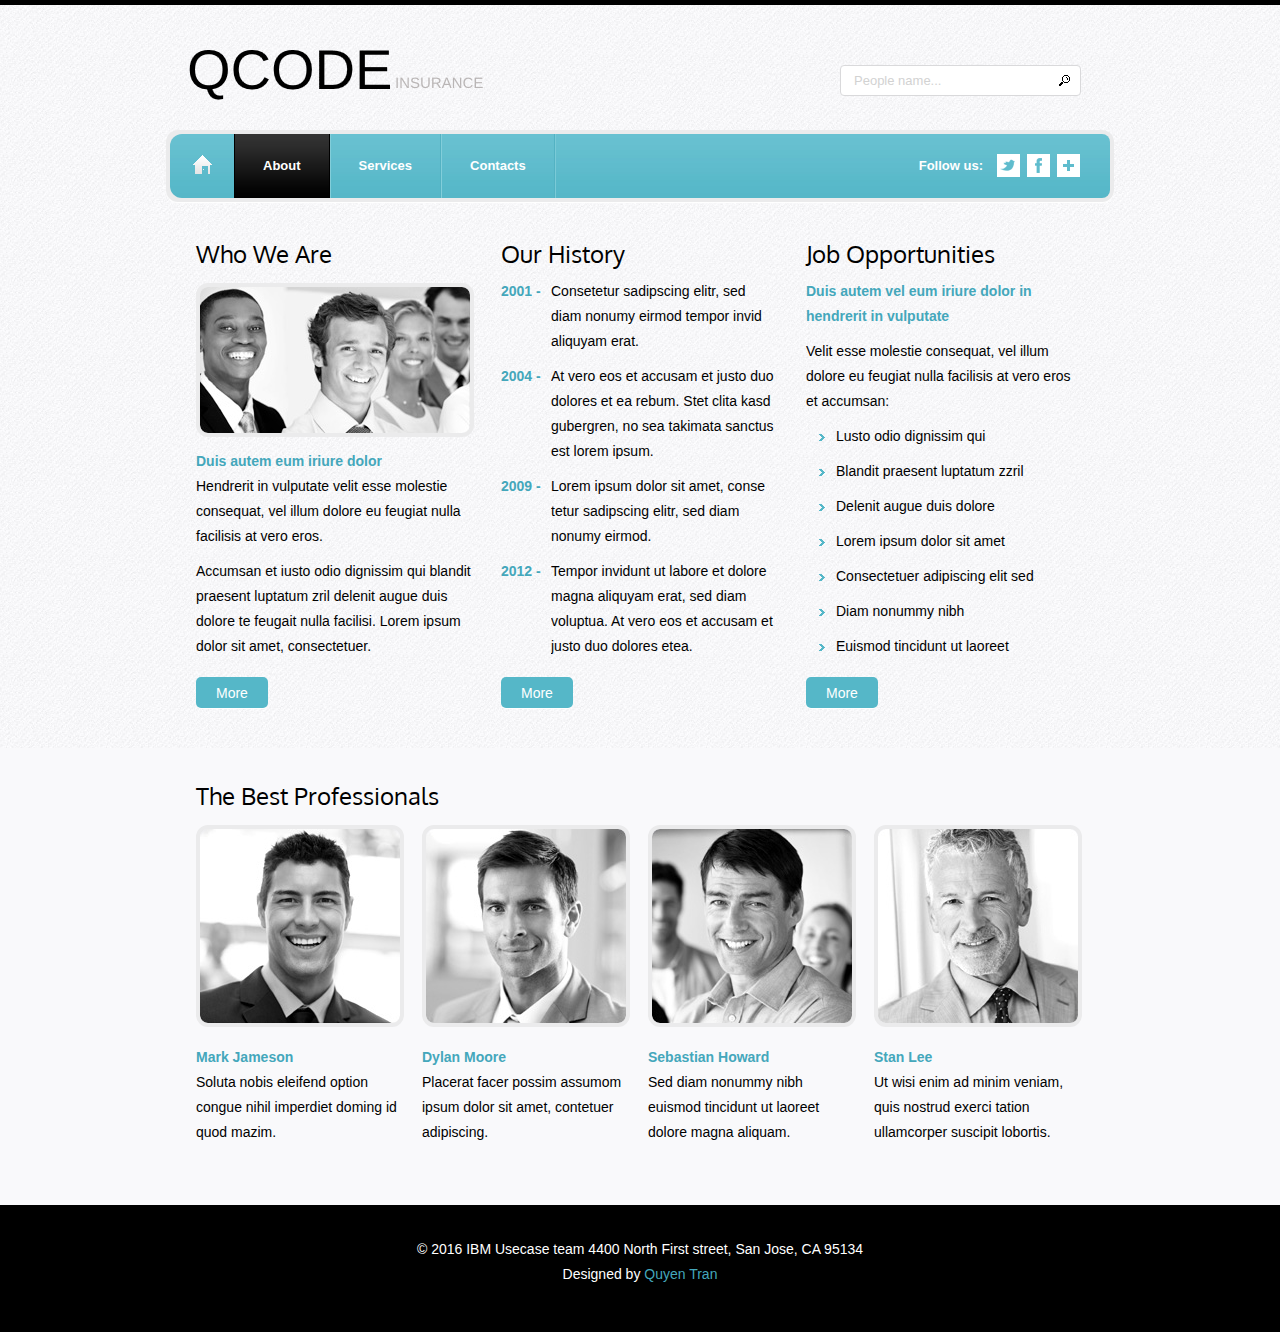
<file: profile/target/profile/about.html>
<!DOCTYPE html>
<html lang="en">
<head>
<title>Global | About</title>
<meta charset="utf-8">
<link rel="stylesheet" type="text/css" media="screen" href="css/reset.css">
<link rel="stylesheet" type="text/css" media="screen" href="css/style.css">
<link rel="stylesheet" type="text/css" media="screen" href="css/grid_12.css">
<link href='http://fonts.googleapis.com/css?family=Condiment' rel='stylesheet' type='text/css'>
<link href='http://fonts.googleapis.com/css?family=Oxygen' rel='stylesheet' type='text/css'>
<script src="js/jquery-1.7.min.js"></script>
<script src="js/jquery.easing.1.3.js"></script>
<script type = "text/javascript"  src = "js/util.js"></script>
<script type = "text/javascript"  src = "js/index.js"></script>
<!--[if lt IE 9]>
<script src="js/html5.js"></script>
<link rel="stylesheet" type="text/css" media="screen" href="css/ie.css">
<![endif]-->
</head>
<body>
<div class="main">
  <!--==============================header=================================-->
  <header>
    <h1><a href="index.html"><img src="images/logo.png" alt=""></a></h1>
    <div class="form-search">
      <form id="form-search" method="post" action="#">
        <input id="searchkey" name="searchkey" type="text" value="People name..." onBlur="if(this.value=='') this.value='People name...'" onFocus="if(this.value =='People name...' ) this.value=''"  />
        <a href="javascript:search()" class="search_button" id="search_submit"></a>
      </form>
    </div>
    <div class="clear"></div>
    <nav class="box-shadow">
      <div>
        <ul class="menu">
          <li class="home-page"><a href="index.html"><span></span></a></li>
          <li class="current"><a href="about.html">About</a></li>
          <li><a href="services.html">Services</a></li>
          <li><a href="contacts.html">Contacts</a></li>
        </ul>
        <div class="social-icons"> <span>Follow us:</span> <a href="#" class="icon-3"></a> <a href="#" class="icon-2"></a> <a href="#" class="icon-1"></a> </div>
        <div class="clear"></div>
      </div>
    </nav>
  </header>
  <!--==============================content================================-->
  <section id="content">
    <div class="container_12">
      <div class="grid_12">
        <div class="wrap block-3 pad-2">
          <div>
            <h3 class="p5">Who We Are</h3>
            <img src="images/page2-img1.jpg" alt="" class="img-border">
            <p class="top-1"><a href="#" class="link"><strong>Duis autem eum iriure dolor</strong></a></p>
            <p class="p6">Hendrerit in vulputate velit esse molestie consequat, vel illum dolore eu feugiat nulla facilisis at vero eros.</p>
            <p class="p4">Accumsan et iusto odio dignissim qui blandit praesent luptatum zril delenit augue duis dolore te feugait nulla facilisi. Lorem ipsum dolor sit amet, consectetuer.</p>
            <a href="#" class="button">More</a> </div>
          <div>
            <h3 class="p6">Our History</h3>
            <div class="box-1"> <span>2001 -</span>
              <p class="extra-wrap">Consetetur sadipscing elitr, sed diam nonumy eirmod tempor invid aliquyam erat.</p>
            </div>
            <div class="box-1"> <span>2004 -</span>
              <p class="extra-wrap">At vero eos et accusam et justo duo dolores et ea rebum. Stet clita kasd gubergren, no sea takimata sanctus est lorem ipsum.</p>
            </div>
            <div class="box-1"> <span>2009 -</span>
              <p class="extra-wrap">Lorem ipsum dolor sit amet, conse tetur sadipscing elitr, sed diam nonumy eirmod.</p>
            </div>
            <div class="box-1 p4"> <span>2012 -</span>
              <p class="extra-wrap">Tempor invidunt ut labore et dolore magna aliquyam erat, sed diam voluptua. At vero eos et accusam et justo duo dolores etea.</p>
            </div>
            <a href="#" class="button">More</a> </div>
          <div class="last">
            <h3 class="p6">Job Opportunities</h3>
            <p class="p6"><a href="#" class="link"><strong>Duis autem vel eum iriure dolor in hendrerit in vulputate</strong></a></p>
            <p>Velit esse molestie consequat, vel illum dolore eu feugiat nulla facilisis at vero eros et accumsan:</p>
            <ul class="list-1 p4 left-1">
              <li><a href="#">Lusto odio dignissim qui</a></li>
              <li><a href="#">Blandit praesent luptatum zzril</a></li>
              <li><a href="#">Delenit augue duis dolore</a></li>
              <li><a href="#">Lorem ipsum dolor sit amet</a></li>
              <li><a href="#">Consectetuer adipiscing elit sed</a></li>
              <li><a href="#">Diam nonummy nibh</a></li>
              <li><a href="#">Euismod tincidunt ut laoreet</a></li>
            </ul>
            <a href="#" class="button">More</a> </div>
        </div>
      </div>
      <div class="clear"></div>
    </div>
    <div class="aside">
      <div class="container_12">
        <div class="grid_12">
          <div class="pad-2 wrap">
            <h3 class="p5">The Best Professionals</h3>
            <div class="wrap block-4">
              <div> <img src="images/page2-img2.jpg" alt="" class="img-border">
                <p><a href="#" class="link"><strong>Mark Jameson</strong></a></p>
                <p>Soluta nobis eleifend option congue nihil imperdiet doming id quod mazim.</p>
              </div>
              <div> <img src="images/page2-img3.jpg" alt="" class="img-border">
                <p><a href="#" class="link"><strong>Dylan Moore</strong></a></p>
                <p>Placerat facer possim assumom ipsum dolor sit amet, contetuer adipiscing.</p>
              </div>
              <div> <img src="images/page2-img4.jpg" alt="" class="img-border">
                <p><a href="#" class="link"><strong>Sebastian Howard</strong></a></p>
                <p>Sed diam nonummy nibh euismod tincidunt ut laoreet dolore magna aliquam.</p>
              </div>
              <div class="last"> <img src="images/page2-img5.jpg" alt="" class="img-border">
                <p><a href="#" class="link"><strong>Stan Lee</strong></a></p>
                <p>Ut wisi enim ad minim veniam, quis nostrud exerci tation ullamcorper suscipit lobortis.</p>
              </div>
            </div>
          </div>
        </div>
        <div class="clear"></div>
      </div>
    </div>
  </section>
</div>
<!--==============================footer=================================-->
<footer>
  <p>© 2016 IBM Usecase team 4400 North First street, San Jose, CA 95134 </p>
  <p>Designed by <a target="_blank" href="http://www.google.com/" class="link">Quyen Tran</a></p>
</footer>
</body>
</html>
</file>
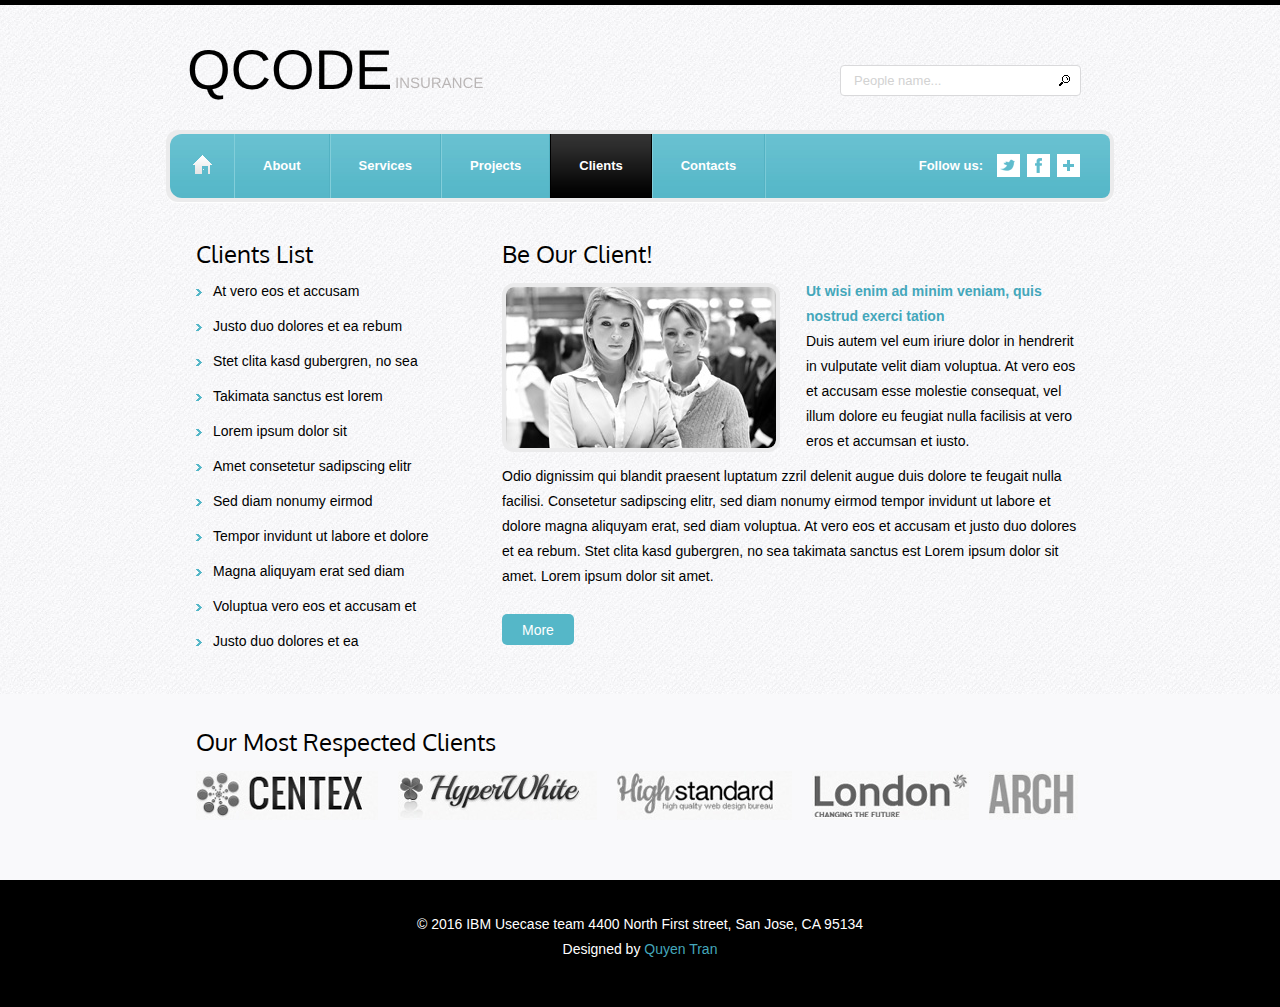
<file: profile/target/profile/clients.html>
<!DOCTYPE html>
<html lang="en">
<head>
<title>Global | Clients</title>
<meta charset="utf-8">
<link rel="stylesheet" type="text/css" media="screen" href="css/reset.css">
<link rel="stylesheet" type="text/css" media="screen" href="css/style.css">
<link rel="stylesheet" type="text/css" media="screen" href="css/grid_12.css">
<link href='http://fonts.googleapis.com/css?family=Condiment' rel='stylesheet' type='text/css'>
<link href='http://fonts.googleapis.com/css?family=Oxygen' rel='stylesheet' type='text/css'>
<script src="js/jquery-1.7.min.js"></script>
<script src="js/jquery.easing.1.3.js"></script>
<script type = "text/javascript"  src = "js/util.js"></script>
<script type = "text/javascript"  src = "js/index.js"></script>
<!--[if lt IE 9]>
<script src="js/html5.js"></script>
<link rel="stylesheet" type="text/css" media="screen" href="css/ie.css">
<![endif]-->
</head>
<body>
<div class="main">
  <!--==============================header=================================-->
  <header>
    <h1><a href="index.html"><img src="images/logo.png" alt=""></a></h1>
    <div class="form-search">
      <form id="form-search" method="post" action="#">
        <input id="searchkey" name="searchkey" type="text" value="People name..." onBlur="if(this.value=='') this.value='People name...'" onFocus="if(this.value =='People name...' ) this.value=''"  />
        <a href="javascript:search()" class="search_button" id="search_submit"></a>
      </form>
    </div>
    <div class="clear"></div>
    <nav class="box-shadow">
      <div>
        <ul class="menu">
          <li class="home-page"><a href="index.html"><span></span></a></li>
          <li><a href="about.html">About</a></li>
          <li><a href="services.html">Services</a></li>
          <li><a href="projects.html">Projects</a></li>
          <li class="current"><a href="clients.html">Clients</a></li>
          <li><a href="contacts.html">Contacts</a></li>
        </ul>
        <div class="social-icons"> <span>Follow us:</span> <a href="#" class="icon-3"></a> <a href="#" class="icon-2"></a> <a href="#" class="icon-1"></a> </div>
        <div class="clear"></div>
      </div>
    </nav>
  </header>
  <!--==============================content================================-->
  <section id="content">
    <div class="container_12">
      <div class="grid_12">
        <div class="wrap pad-3">
          <div class="block-5">
            <h3>Clients List</h3>
            <ul class="list-1">
              <li><a href="#">At vero eos et accusam</a></li>
              <li><a href="#">Justo duo dolores et ea rebum</a></li>
              <li><a href="#">Stet clita kasd gubergren, no sea</a></li>
              <li><a href="#">Takimata sanctus est lorem</a></li>
              <li><a href="#">Lorem ipsum dolor sit</a></li>
              <li><a href="#">Amet consetetur sadipscing elitr</a></li>
              <li><a href="#">Sed diam nonumy eirmod</a></li>
              <li><a href="#">Tempor invidunt ut labore et dolore</a></li>
              <li><a href="#">Magna aliquyam erat sed diam</a></li>
              <li><a href="#">Voluptua vero eos et accusam et</a></li>
              <li><a href="#">Justo duo dolores et ea</a></li>
            </ul>
          </div>
          <div class="block-6">
            <h3 class="p6">Be Our Client!</h3>
            <div class="wrap"> <img src="images/page5-img1.jpg" alt="" class="img-border img-indent-2">
              <div class="extra-wrap">
                <p><a href="#" class="link"><strong>Ut wisi enim ad minim veniam, quis nostrud exerci tation</strong></a></p>
                <p class="p6">Duis autem vel eum iriure dolor in hendrerit in vulputate velit diam voluptua. At vero eos et accusam esse molestie consequat, vel illum dolore eu feugiat nulla facilisis at vero eros et accumsan et iusto.</p>
              </div>
              <p class="p1">Odio dignissim qui blandit praesent luptatum zzril delenit augue duis dolore te feugait nulla facilisi. Consetetur sadipscing elitr, sed diam nonumy eirmod tempor invidunt ut labore et dolore magna aliquyam erat, sed diam voluptua. At vero eos et accusam et justo duo dolores et ea rebum. Stet clita kasd gubergren, no sea takimata sanctus est Lorem ipsum dolor sit amet. Lorem ipsum dolor sit amet.</p>
              <a href="#" class="button">More</a> </div>
          </div>
        </div>
      </div>
      <div class="clear"></div>
    </div>
    <div class="aside">
      <div class="container_12">
        <div class="grid_12">
          <div class="pad-2 wrap">
            <h3 class="p5">Our Most Respected Clients</h3>
            <div class="wrap box-2"> <a href="#"><img src="images/banner-1.jpg" alt=""></a><a href="#"><img src="images/banner-2.jpg" alt=""></a><a href="#"><img src="images/banner-3.jpg" alt=""></a><a href="#"><img src="images/banner-4.jpg" alt=""></a><a href="#" class="last"><img src="images/banner-5.jpg" alt=""></a> </div>
          </div>
        </div>
        <div class="clear"></div>
      </div>
    </div>
  </section>
</div>
<!--==============================footer=================================-->
<footer>
  <p>© 2016 IBM Usecase team 4400 North First street, San Jose, CA 95134 </p>
  <p>Designed by <a target="_blank" href="http://www.google.com/" class="link">Quyen Tran</a></p>
</footer>
</body>
</html>
</file>
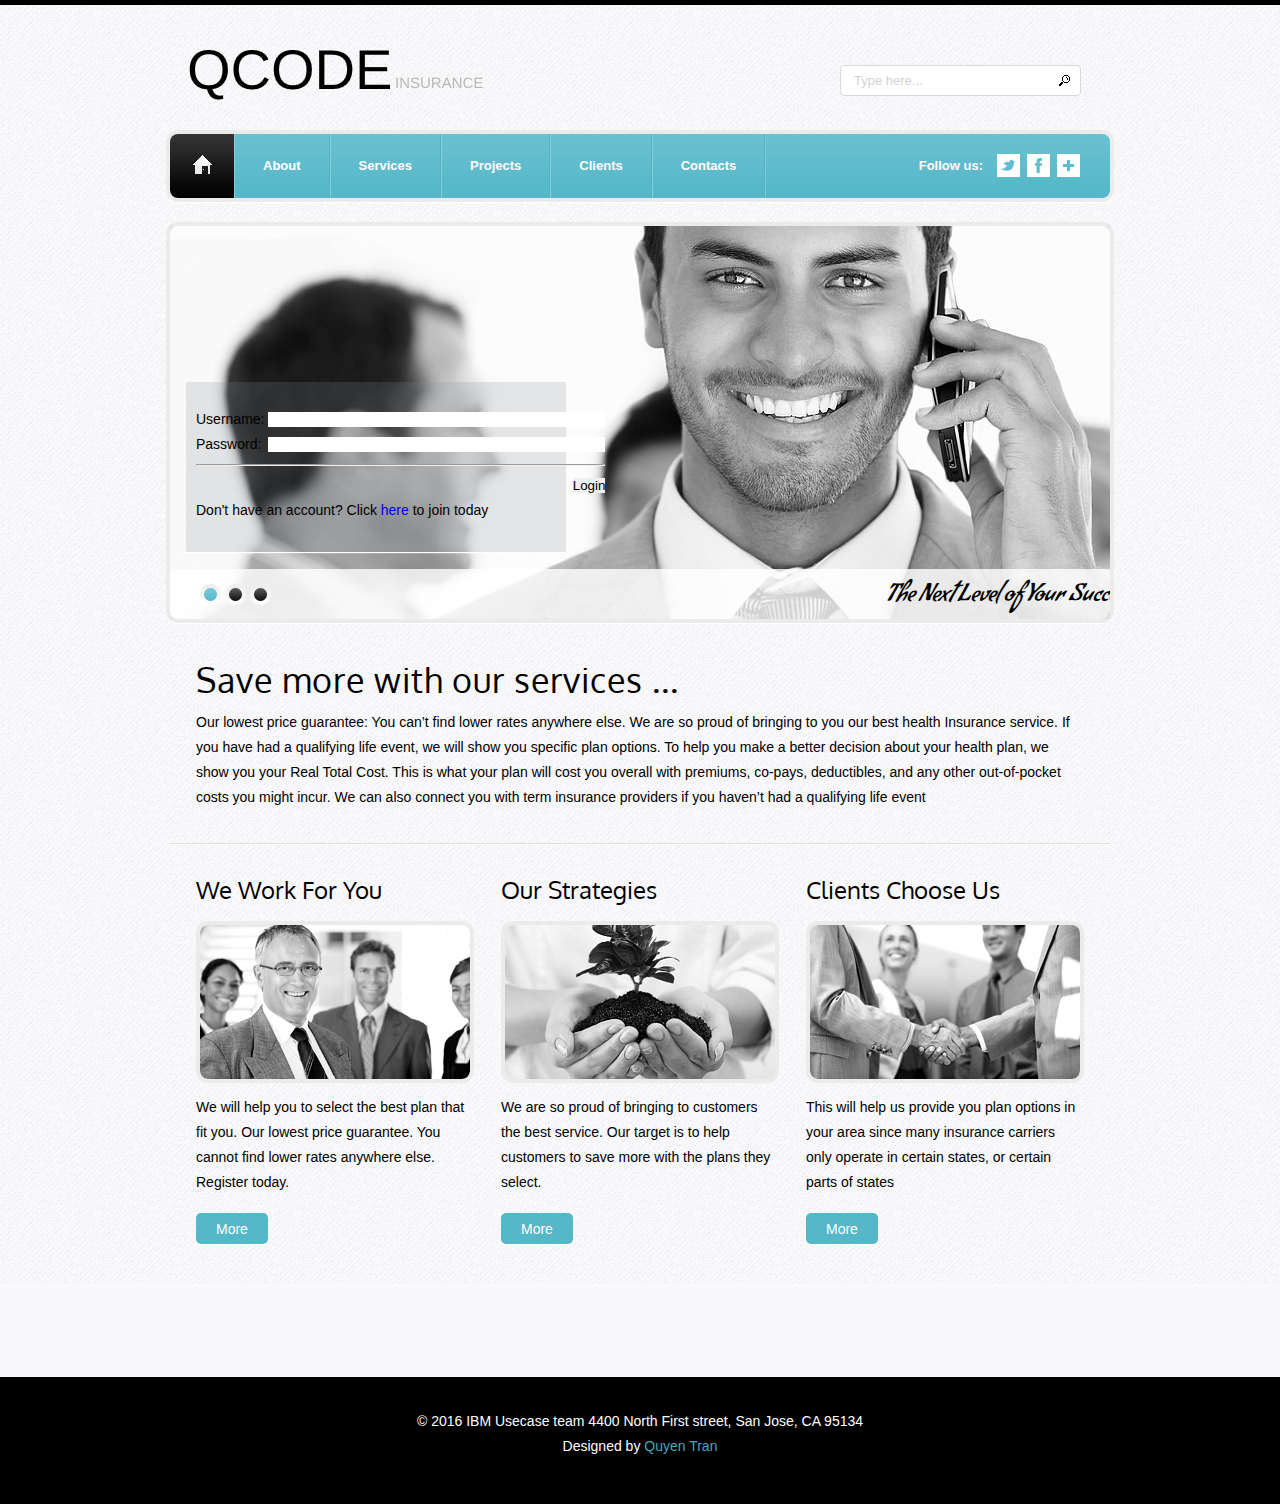
<file: profile/target/profile/cloudantindex.html>
<!DOCTYPE html>
<html lang="en">
<head>
<title>Global</title>
<meta charset="utf-8">
<link rel="stylesheet" type="text/css" media="screen" href="css/reset.css">
<link rel="stylesheet" type="text/css" media="screen" href="css/style.css">
<link rel="stylesheet" type="text/css" media="screen" href="css/grid_12.css">
<link rel="stylesheet" type="text/css" media="screen" href="css/slider.css">
<link href='http://fonts.googleapis.com/css?family=Condiment' rel='stylesheet' type='text/css'>
<link href='http://fonts.googleapis.com/css?family=Oxygen' rel='stylesheet' type='text/css'>
<script src="js/jquery-1.7.min.js"></script>
<script src="js/jquery.easing.1.3.js"></script>
<script src="js/tms-0.4.x.js"></script>
<!--[if lt IE 9]>
<script src="js/html5.js"></script>
<link rel="stylesheet" type="text/css" media="screen" href="css/ie.css">
<![endif]-->
<script>
	  function showErrorMsg(str)
	  {
	  	str = "<font color=#FF0000>"+str+"</font>";
	  	$("#login_error_div").html(str);
	  }
	
	  function validateForm() {
	      var username = document.forms["login_form"]["username"].value;
	      var password = document.forms["login_form"]["password"].value;
	      if (username == null || username == "") {
	          showErrorMsg("Username cannot be empty");
	          return false;
	      }
		  
	      showErrorMsg("");
	      return true;
	  }
	  
	  function make_base_auth(user, password) 
	  {

	      var tok = user + ':' + password;
	      var hash = Base64.encode(tok);
	      return "Basic " + hash;
	  }
	  
	  function showProfile(username, token)
	  {
	 	  //urlValue = 'https://da66ccb3-5119-4432-824f-31baa6c0eb51-bluemix.cloudant.com/quyen_db/'+username1;
	 	  //username:"da66ccb3-5119-4432-824f-31baa6c0eb51-bluemix",
	 	  //password:"c232ebbbc5174d721e155728ec9dc03331f7393b2185c746211559924c6a6842",
	 	  //data: { content: '' },
	 	  jQuery.ajax( {
	 		url: 'webapi/profile?username='+username,
	 		type: 'GET',
	 	    contentType: "application/json; charset=utf-8",
	 	    accepts: "application/json",
	 	    cache: false,
	 	    dataType: 'json',
	 	    
	 	   beforeSend: function (xhr) {
	 		    xhr.setRequestHeader ("Authorization", "Bearer " + token);
	 		},
	 	    success: function( response ) {
	 		    //alert ("success");
	 		    var returnResult = JSON.stringify(response);
	 		    //alert ("" +returnResult);
	 	        // response
	 	        var result = JSON.parse(returnResult);
	 	
	 	        //alert (result);
	 	        
	 	        //document.getElementById("divMainContent").innerHTML = "<h1>username: " + result.username +" , password: "+result.password +"<h1>";
	 	        //$( "#divMainContent" ).innerHTML = "username: " + result.username +" , password: "+result.password;
	 	   					        
	 	   		    }
	 	   		} );
	 }
	  
	  
	  
	  
	  
	  
	  function login(usern, pwd)
	  {
	 	  //urlValue = 'https://da66ccb3-5119-4432-824f-31baa6c0eb51-bluemix.cloudant.com/quyen_db/'+username1;
	 	  //username:"da66ccb3-5119-4432-824f-31baa6c0eb51-bluemix",
	 	  //password:"c232ebbbc5174d721e155728ec9dc03331f7393b2185c746211559924c6a6842",
	 	  //data: { content: '' },
	 	  jQuery.ajax( {
	 		url: 'https://da66ccb3-5119-4432-824f-31baa6c0eb51-bluemix.cloudant.com/quyen_db/qvtran@us.ibm.com',
	 		type: 'GET',
	 	    contentType: "application/json; charset=utf-8",
	 	    accepts: "application/json",
	 	    cache: false,
	 	    dataType: 'json',
	 	    
	 	   beforeSend: function (xhr) {
	 		    xhr.setRequestHeader ("Authorization", "Basic " + btoa("da66ccb3-5119-4432-824f-31baa6c0eb51-bluemix:c232ebbbc5174d721e155728ec9dc03331f7393b2185c746211559924c6a6842"));
	 		},
	 	    success: function( response ) {
	 		    //alert ("success");
	 		    var returnResult = JSON.stringify(response);
	 		    //alert ("" +returnResult);
	 	        // response
	 	        var result = JSON.parse(returnResult);
	 	
	 	        //alert (result.username);
	 	        
	 	        //document.getElementById("divMainContent").innerHTML = "<h1>username: " + result.username +" , password: "+result.password +"<h1>";
	 	        //$( "#divMainContent" ).innerHTML = "username: " + result.username +" , password: "+result.password;
	 	   					        
	 	   		    }
	 	   		} );
	 }
	  
	  $(document).ready(function() {
		  
	      $('.slider')._TMS({
		show:0,
		pauseOnHover:true,
		prevBu:false,
		nextBu:false,
		playBu:false,
		duration:1000,
		preset:'fade',
		pagination:true,
		pagNums:false,
		slideshow:7000,
		numStatus:true,
		banners:'fromRight',
		waitBannerAnimation:false,
		progressBar:false
	});
		  $("#login_submit").click(function() {
		  
		   
			//alert("Quyen oi hoi");
			
			var username1 =  $("#username").val();
			//var project_name1 = document.forms["create_project"]["project_name"].value;
			var password1 = $("#password").val();
			   	
		   	if (validateForm())
		       {
		   		$.post("webapi/login_process", {
           			username: username1,
           			password: password1 
           			}, function(data) {
           				    var returnResult = JSON.stringify(data);
           				    var result = JSON.parse(returnResult);
              				//alert(result.password);
           				    //alert(result[0].username);
           				    //alert(returnResult[0].username);
           				    console.log($("#password").val())
              				if (result.status=="OK" && result.token==$("#username").val()+"Qllygd_1")
              				{
              					$("#login_error_div").html("Login successfully");
	              				//$('#login_form')[0].reset(); // To reset form fields
	              				window.location.href = "profile.jsp?username="+$("#username").val()+'&token='+result.token;
	              				//showProfile(username, result.token);
	              				
              				}
              				else
              				{
              					showErrorMsg("Failed to login");
	              				$('#login_form')[0].reset(); // To reset form fields	
              				}
              				
              			
            	  });
		   		
		       }
				       
			});
	  });
  </script>



</head>
<body>
<div class="main">
  <!--==============================header=================================-->
  <header>
    <h1><a href="index.html"><img src="images/logo.png" alt=""></a></h1>
    <div class="form-search">
      <form id="form-search" method="post" action="#">
        <input type="text" value="Type here..." onBlur="if(this.value=='') this.value='Type here...'" onFocus="if(this.value =='Type here...' ) this.value=''"  />
        <a href="#" class="search_button"></a>
      </form>
    </div>
    <div class="clear"></div>
    <nav class="box-shadow">
      <div>
        <ul class="menu">
          <li class="home-page current"><a href="index.html"><span></span></a></li>
          <li><a href="about.html">About</a></li>
          <li><a href="services.html">Services</a></li>
          <li><a href="projects.html">Projects</a></li>
          <li><a href="clients.html">Clients</a></li>
          <li><a href="contacts.html">Contacts</a></li>
        </ul>
        <div class="social-icons"> <span>Follow us:</span> <a href="#" class="icon-3"></a> <a href="#" class="icon-2"></a> <a href="#" class="icon-1"></a> </div>
        <div class="clear"></div>
      </div>
    </nav>
  </header>
  <!--==============================content================================-->
  <section id="content">
  
  <div id="mainContainer"> <!-- mainContainer -->
    
    <div id="slide" class="box-shadow">
      
      <div id="loginContainer" class="box-shadow">
	      <div id="login_error_div"></div><br>
		  <form id="login_form" method="POST" action="" >
		    <table>
		      <tr>
		      <td>Username:&nbsp;</td><td> <input name="username" id="username" type="text" size="40"/></td>
		      </tr>
		      <tr>
		      <td>Password:&nbsp;</td><td> <input name="password" id="password" type="password" size="40"/></td>
		      </tr>
		      <tr>
		      <td colspan="2"><hr></td><td></td>
		      </tr>
		      <tr>
		      <td colspan="2" align="right"><p><input id="login_submit" type="button" value="Login"/></p></td><td></td>
		      </tr>
		      <tr>
		      <td colspan="2" align="left"><p>Don't have an account? Click <a href="http://customeraccountservice.dys0.mybluemix.net/register.html">here</a> to join today</p></td><td></td>
		      </tr>  
		    </table>
		  </form>
		  
      </div>
      <div id="slider" class="slider">
        
        <ul class="items">
          <li><img src="images/slider-1.jpg" alt="" />
            <div class="banner">The Next Level of Your Success&nbsp;</div>
          </li>
          <li><img src="images/slider-2.jpg" alt="" />
            <div class="banner">We Offer Different Ways of Problem Solving&nbsp;</div>
          </li>
          <li><img src="images/slider-3.jpg" alt="" />
            <div class="banner">We Provide Practical Solutions </div>
          </li>
        </ul>
       
      </div>
      
    </div>
    <div class="container_12">
      <div class="grid_12">
        <div class="pad-0 border-1">
          <h2 class="top-1 p0">Save more with our services ...</h2>
          <p class="p2">Our lowest price guarantee: You can’t find lower rates anywhere else. We are so proud of bringing to you our best health Insurance service. If you have had a qualifying life event, we will show you specific plan options. To help you make a better decision about your health plan, we show you your Real Total Cost. This is what your plan will cost you overall with premiums, co-pays, deductibles, and any other out-of-pocket costs you might incur. We can also connect you with term insurance providers if you haven’t had a qualifying life event</p>
        </div>
        <div class="wrap block-1 pad-1">
          <div>
            <h3>We Work For You</h3>
            <img src="images/page1-img1.jpg" alt="" class="img-border">
            <p>We will help you to select the best plan that fit you. Our lowest price guarantee. You cannot find lower rates anywhere else. Register today. </p>
            <a href="#" class="button">More</a> </div>
          <div>
            <h3>Our Strategies</h3>
            <img src="images/page1-img2.jpg" alt="" class="img-border">
            <p>We are so proud of bringing to customers the best service. Our target is to help customers to save more with the plans they select.</p>
            <a href="#" class="button">More</a> </div>
          <div class="last">
            <h3>Clients Choose Us</h3>
            <img src="images/page1-img3.jpg" alt="" class="img-border">
            <p>This will help us provide you plan options in your area since many insurance carriers only operate in certain states, or certain parts of states</p>
            <a href="#" class="button">More</a> </div>
        </div>
      </div>
      <div class="clear"></div>
    </div>
    <div class="aside">
      <div class="container_12">
        <div class="grid_12">
        </div>
        <div class="clear"></div>
      </div>
    </div>
    
    </div>  <!--mainContainer div -->
    
  </section>
</div>
<!--==============================footer=================================-->
<footer>
  <p>© 2016 IBM Usecase team 4400 North First street, San Jose, CA 95134 </p>
  <p>Designed by <a target="_blank" href="http://www.google.com/" class="link">Quyen Tran</a></p>
</footer>
</body>
</html>
</file>
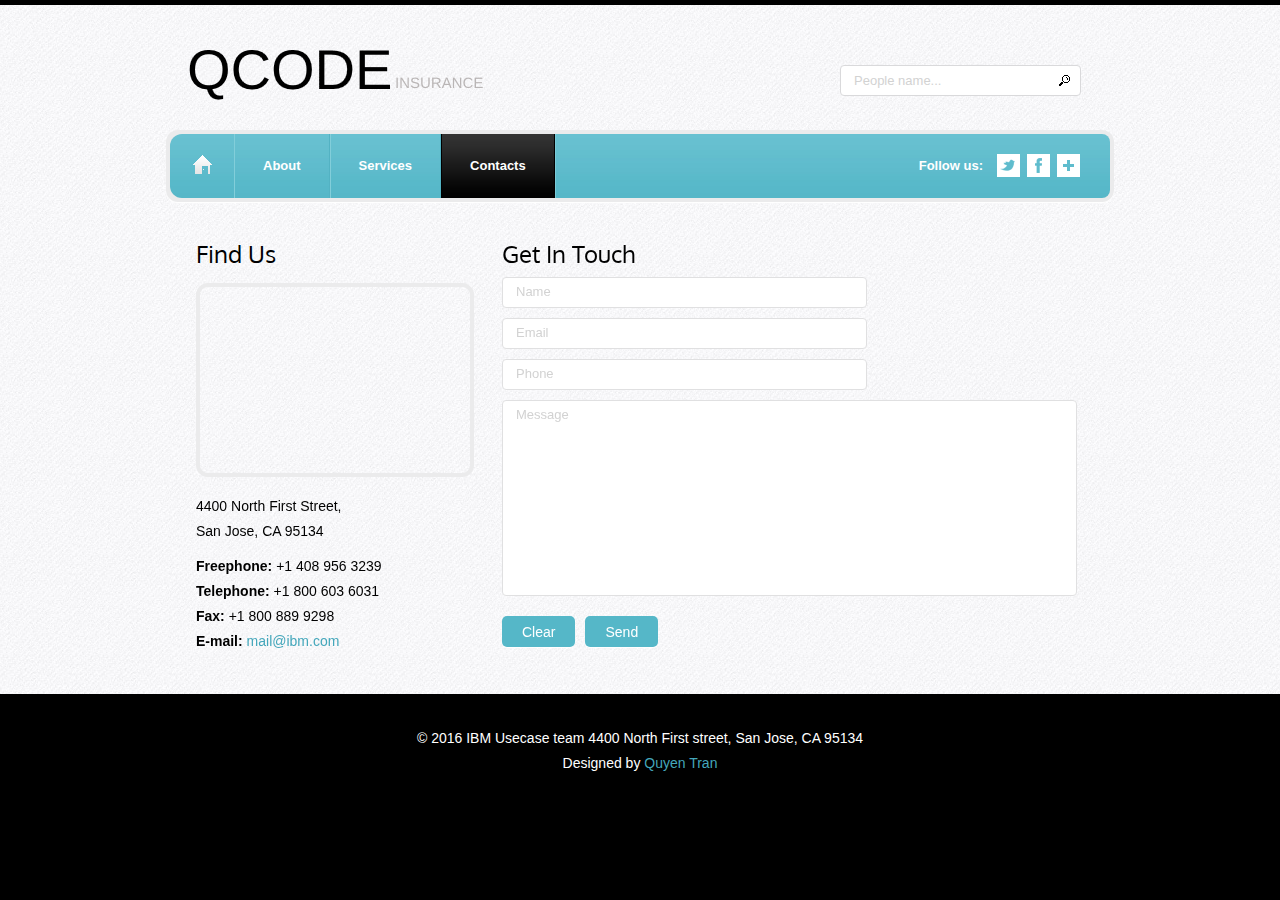
<file: profile/target/profile/contacts.html>
<!DOCTYPE html>
<html lang="en">
<head>
<title>Global | Contacts</title>
<meta charset="utf-8">
<link rel="stylesheet" type="text/css" media="screen" href="css/reset.css">
<link rel="stylesheet" type="text/css" media="screen" href="css/style.css">
<link rel="stylesheet" type="text/css" media="screen" href="css/grid_12.css">
<link href='http://fonts.googleapis.com/css?family=Condiment' rel='stylesheet' type='text/css'>
<link href='http://fonts.googleapis.com/css?family=Oxygen' rel='stylesheet' type='text/css'>
<script src="js/jquery-1.7.min.js"></script>
<script src="js/jquery.easing.1.3.js"></script>
<script type = "text/javascript"  src = "js/util.js"></script>
<script type = "text/javascript"  src = "js/index.js"></script>
<!--[if lt IE 9]>
<script src="js/html5.js"></script>
<link rel="stylesheet" type="text/css" media="screen" href="css/ie.css">
<![endif]-->
</head>
<body>
<div class="main">
  <!--==============================header=================================-->
  <header>
    <h1><a href="index.html"><img src="images/logo.png" alt=""></a></h1>
    <div class="form-search">
      <form id="form-search" method="post" action="#">
        <input id="searchkey" name="searchkey" type="text" value="People name..." onBlur="if(this.value=='') this.value='People name...'" onFocus="if(this.value =='People name...' ) this.value=''"  />
        <a href="javascript:search()" class="search_button" id="search_submit"></a>
      </form>
    </div>
    <div class="clear"></div>
    <nav class="box-shadow">
      <div>
        <ul class="menu">
          <li class="home-page"><a href="index.html"><span></span></a></li>
          <li><a href="about.html">About</a></li>
          <li><a href="services.html">Services</a></li>
          <li class="current"><a href="contacts.html">Contacts</a></li>
        </ul>
        <div class="social-icons"> <span>Follow us:</span> <a href="#" class="icon-3"></a> <a href="#" class="icon-2"></a> <a href="#" class="icon-1"></a> </div>
        <div class="clear"></div>
      </div>
    </nav>
  </header>
  <!--==============================content================================-->
  <section id="content">
    <div class="container_12">
      <div class="grid_12">
        <div class="wrap pad-3">
          <div class="block-5">
            <h3 class="p5">Find Us</h3>
            <div class="map img-border">
              <iframe src="http://maps.google.com/maps?f=q&amp;source=s_q&amp;hl=en&amp;geocode=&amp;q=Brooklyn,+New+York,+NY,+United+States&amp;aq=0&amp;sll=37.0625,-95.677068&amp;sspn=61.282355,146.513672&amp;ie=UTF8&amp;hq=&amp;hnear=Brooklyn,+Kings,+New+York&amp;ll=40.649974,-73.950005&amp;spn=0.01628,0.025663&amp;z=14&amp;iwloc=A&amp;output=embed"></iframe>
            </div>
            <dl>
              <dt>4400 North First Street,<br>
                San Jose, CA 95134</dt>
              <dd><span>Freephone: </span>+1 408 956 3239</dd>
              <dd><span>Telephone: </span>+1 800 603 6031</dd>
              <dd><span>Fax: </span>+1 800 889 9298</dd>
              <dd><span>E-mail: </span><a href="#" class="link">mail@ibm.com</a></dd>
            </dl>
          </div>
          <div class="block-6">
            <h3>Get In Touch</h3>
            <form id="form" method="post" action="#">
              <fieldset>
                <label>
                  <input type="text" value="Name" onBlur="if(this.value=='') this.value='Name'" onFocus="if(this.value =='Name' ) this.value=''">
                </label>
                <label>
                  <input type="text" value="Email" onBlur="if(this.value=='') this.value='Email'" onFocus="if(this.value =='Email' ) this.value=''">
                </label>
                <label>
                  <input type="text" value="Phone" onBlur="if(this.value=='') this.value='Phone'" onFocus="if(this.value =='Phone' ) this.value=''">
                </label>
                <label>
                  <textarea onBlur="if(this.value==''){this.value='Message'}" onFocus="if(this.value=='Message'){this.value=''}">Message</textarea>
                </label>
                <div class="btns"><a href="#" class="button">Clear</a><a href="#" class="button">Send</a></div>
              </fieldset>
            </form>
          </div>
        </div>
      </div>
      <div class="clear"></div>
    </div>
  </section>
</div>
<!--==============================footer=================================-->
<footer>
  <p>© 2016 IBM Usecase team 4400 North First street, San Jose, CA 95134 </p>
  <p>Designed by <a target="_blank" href="http://www.google.com/" class="link">Quyen Tran</a></p>
</footer>
</body>
</html>
</file>
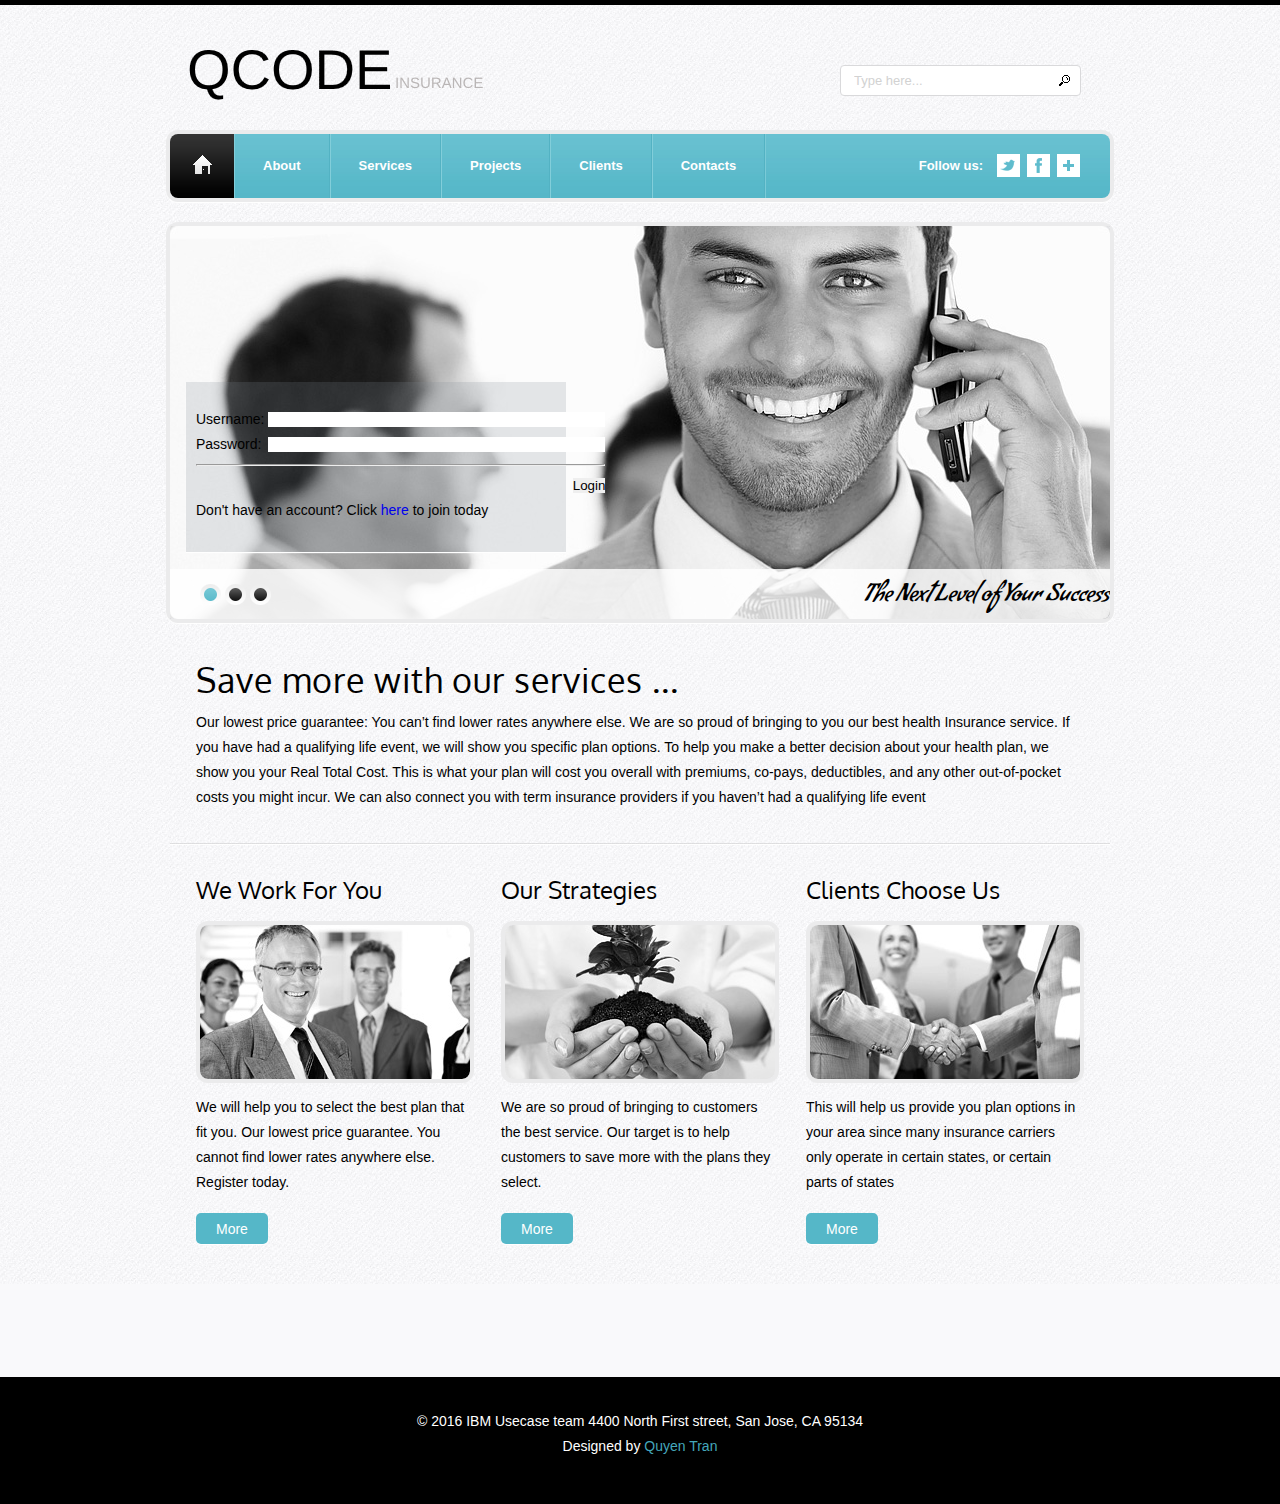
<file: profile/target/profile/mongoindex.html>
<!DOCTYPE html>
<html lang="en">
<head>
<title>Global</title>
<meta charset="utf-8">
<link rel="stylesheet" type="text/css" media="screen" href="css/reset.css">
<link rel="stylesheet" type="text/css" media="screen" href="css/style.css">
<link rel="stylesheet" type="text/css" media="screen" href="css/grid_12.css">
<link rel="stylesheet" type="text/css" media="screen" href="css/slider.css">
<link href='http://fonts.googleapis.com/css?family=Condiment' rel='stylesheet' type='text/css'>
<link href='http://fonts.googleapis.com/css?family=Oxygen' rel='stylesheet' type='text/css'>
<script src="js/jquery-1.7.min.js"></script>
<script src="js/jquery.easing.1.3.js"></script>
<script src="js/tms-0.4.x.js"></script>
<!--[if lt IE 9]>
<script src="js/html5.js"></script>
<link rel="stylesheet" type="text/css" media="screen" href="css/ie.css">
<![endif]-->
<script>
	  function showErrorMsg(str)
	  {
	  	str = "<font color=#FF0000>"+str+"</font>";
	  	$("#login_error_div").html(str);
	  }
	
	  function validateForm() {
	      var username = document.forms["login_form"]["username"].value;
	      var password = document.forms["login_form"]["password"].value;
	      if (username == null || username == "") {
	          showErrorMsg("Username cannot be empty");
	          return false;
	      }
		  
	      showErrorMsg("");
	      return true;
	  }
	  
	  function make_base_auth(user, password) 
	  {

	      var tok = user + ':' + password;
	      var hash = Base64.encode(tok);
	      return "Basic " + hash;
	  }
	  
	  function showProfile(username, token)
	  {
	 	  //urlValue = 'https://da66ccb3-5119-4432-824f-31baa6c0eb51-bluemix.cloudant.com/quyen_db/'+username1;
	 	  //username:"da66ccb3-5119-4432-824f-31baa6c0eb51-bluemix",
	 	  //password:"c232ebbbc5174d721e155728ec9dc03331f7393b2185c746211559924c6a6842",
	 	  //data: { content: '' },
	 	  jQuery.ajax( {
	 		url: 'webapi/profile?username='+username,
	 		type: 'GET',
	 	    contentType: "application/json; charset=utf-8",
	 	    accepts: "application/json",
	 	    cache: false,
	 	    dataType: 'json',
	 	    
	 	   beforeSend: function (xhr) {
	 		    xhr.setRequestHeader ("Authorization", "Bearer " + token);
	 		},
	 	    success: function( response ) {
	 		    //alert ("success");
	 		    var returnResult = JSON.stringify(response);
	 		    //alert ("" +returnResult);
	 	        // response
	 	        var result = JSON.parse(returnResult);
	 	
	 	        //alert (result);
	 	        
	 	        //document.getElementById("divMainContent").innerHTML = "<h1>username: " + result.username +" , password: "+result.password +"<h1>";
	 	        //$( "#divMainContent" ).innerHTML = "username: " + result.username +" , password: "+result.password;
	 	   					        
	 	   		    }
	 	   		} );
	 }
	  
	  
	  
	  
	  
	  
	  function login(usern, pwd)
	  {
	 	  //urlValue = 'https://da66ccb3-5119-4432-824f-31baa6c0eb51-bluemix.cloudant.com/quyen_db/'+username1;
	 	  //username:"da66ccb3-5119-4432-824f-31baa6c0eb51-bluemix",
	 	  //password:"c232ebbbc5174d721e155728ec9dc03331f7393b2185c746211559924c6a6842",
	 	  //data: { content: '' },
	 	  jQuery.ajax( {
	 		url: 'https://da66ccb3-5119-4432-824f-31baa6c0eb51-bluemix.cloudant.com/quyen_db/qvtran@us.ibm.com',
	 		type: 'GET',
	 	    contentType: "application/json; charset=utf-8",
	 	    accepts: "application/json",
	 	    cache: false,
	 	    dataType: 'json',
	 	    
	 	   beforeSend: function (xhr) {
	 		    xhr.setRequestHeader ("Authorization", "Basic " + btoa("da66ccb3-5119-4432-824f-31baa6c0eb51-bluemix:c232ebbbc5174d721e155728ec9dc03331f7393b2185c746211559924c6a6842"));
	 		},
	 	    success: function( response ) {
	 		    //alert ("success");
	 		    var returnResult = JSON.stringify(response);
	 		    //alert ("" +returnResult);
	 	        // response
	 	        var result = JSON.parse(returnResult);
	 	
	 	        //alert (result.username);
	 	        
	 	        //document.getElementById("divMainContent").innerHTML = "<h1>username: " + result.username +" , password: "+result.password +"<h1>";
	 	        //$( "#divMainContent" ).innerHTML = "username: " + result.username +" , password: "+result.password;
	 	   					        
	 	   		    }
	 	   		} );
	 }
	  
	  $(document).ready(function() {
		  
	      $('.slider')._TMS({
		show:0,
		pauseOnHover:true,
		prevBu:false,
		nextBu:false,
		playBu:false,
		duration:1000,
		preset:'fade',
		pagination:true,
		pagNums:false,
		slideshow:7000,
		numStatus:true,
		banners:'fromRight',
		waitBannerAnimation:false,
		progressBar:false
	});
		  $("#login_submit").click(function() {
		  
		   
			//alert("Quyen oi hoi");
			
			var username1 =  $("#username").val();
			//var project_name1 = document.forms["create_project"]["project_name"].value;
			var password1 = $("#password").val();
			   	
		   	if (validateForm())
		       {
		   		$.post("webapi/login_process", {
           			username: username1,
           			password: password1 
           			}, function(data) {
           				    var returnResult = JSON.stringify(data);
           				    var result = JSON.parse(returnResult);
              				//alert(result.password);
           				    //alert(result[0].username);
           				    //alert(returnResult[0].username);
           				    console.log($("#password").val())
              				if (result.status=="OK" && result.token==$("#username").val()+"Qllygd_1")
              				{
              					$("#login_error_div").html("Login successfully");
	              				//$('#login_form')[0].reset(); // To reset form fields
	              				window.location.href = "mongoprofile.jsp?username="+$("#username").val()+'&token='+result.token;
	              				//showProfile(username, result.token);
	              				
              				}
              				else
              				{
              					showErrorMsg("Failed to login");
	              				$('#login_form')[0].reset(); // To reset form fields	
              				}
              				
              			
            	  });
		   		
		       }
				       
			});
	  });
  </script>



</head>
<body>
<div class="main">
  <!--==============================header=================================-->
  <header>
    <h1><a href="mongoindex.html"><img src="images/logo.png" alt=""></a></h1>
    <div class="form-search">
      <form id="form-search" method="post" action="#">
        <input type="text" value="Type here..." onBlur="if(this.value=='') this.value='Type here...'" onFocus="if(this.value =='Type here...' ) this.value=''"  />
        <a href="#" class="search_button"></a>
      </form>
    </div>
    <div class="clear"></div>
    <nav class="box-shadow">
      <div>
        <ul class="menu">
          <li class="home-page current"><a href="mongoindex.html"><span></span></a></li>
          <li><a href="about.html">About</a></li>
          <li><a href="services.html">Services</a></li>
          <li><a href="projects.html">Projects</a></li>
          <li><a href="clients.html">Clients</a></li>
          <li><a href="contacts.html">Contacts</a></li>
        </ul>
        <div class="social-icons"> <span>Follow us:</span> <a href="#" class="icon-3"></a> <a href="#" class="icon-2"></a> <a href="#" class="icon-1"></a> </div>
        <div class="clear"></div>
      </div>
    </nav>
  </header>
  <!--==============================content================================-->
  <section id="content">
  
  <div id="mainContainer"> <!-- mainContainer -->
    
    <div id="slide" class="box-shadow">
      
      <div id="loginContainer" class="box-shadow">
	      <div id="login_error_div"></div><br>
		  <form id="login_form" method="POST" action="" >
		    <table>
		      <tr>
		      <td>Username:&nbsp;</td><td> <input name="username" id="username" type="text" size="40"/></td>
		      </tr>
		      <tr>
		      <td>Password:&nbsp;</td><td> <input name="password" id="password" type="password" size="40"/></td>
		      </tr>
		      <tr>
		      <td colspan="2"><hr></td><td></td>
		      </tr>
		      <tr>
		      <td colspan="2" align="right"><p><input id="login_submit" type="button" value="Login"/></p></td><td></td>
		      </tr>
		      <tr>
		      <td colspan="2" align="left"><p>Don't have an account? Click <a href="http://customeraccountservice.dys0.mybluemix.net/mongoregister.html">here</a> to join today</p></td><td></td>
		      </tr>  
		    </table>
		  </form>
		  
      </div>
      <div id="slider" class="slider">
        
        <ul class="items">
          <li><img src="images/slider-1.jpg" alt="" />
            <div class="banner">The Next Level of Your Success&nbsp;</div>
          </li>
          <li><img src="images/slider-2.jpg" alt="" />
            <div class="banner">We Offer Different Ways of Problem Solving&nbsp;</div>
          </li>
          <li><img src="images/slider-3.jpg" alt="" />
            <div class="banner">We Provide Practical Solutions </div>
          </li>
        </ul>
       
      </div>
      
    </div>
    <div class="container_12">
      <div class="grid_12">
        <div class="pad-0 border-1">
          <h2 class="top-1 p0">Save more with our services ...</h2>
          <p class="p2">Our lowest price guarantee: You can’t find lower rates anywhere else. We are so proud of bringing to you our best health Insurance service. If you have had a qualifying life event, we will show you specific plan options. To help you make a better decision about your health plan, we show you your Real Total Cost. This is what your plan will cost you overall with premiums, co-pays, deductibles, and any other out-of-pocket costs you might incur. We can also connect you with term insurance providers if you haven’t had a qualifying life event</p>
        </div>
        <div class="wrap block-1 pad-1">
          <div>
            <h3>We Work For You</h3>
            <img src="images/page1-img1.jpg" alt="" class="img-border">
            <p>We will help you to select the best plan that fit you. Our lowest price guarantee. You cannot find lower rates anywhere else. Register today. </p>
            <a href="#" class="button">More</a> </div>
          <div>
            <h3>Our Strategies</h3>
            <img src="images/page1-img2.jpg" alt="" class="img-border">
            <p>We are so proud of bringing to customers the best service. Our target is to help customers to save more with the plans they select.</p>
            <a href="#" class="button">More</a> </div>
          <div class="last">
            <h3>Clients Choose Us</h3>
            <img src="images/page1-img3.jpg" alt="" class="img-border">
            <p>This will help us provide you plan options in your area since many insurance carriers only operate in certain states, or certain parts of states</p>
            <a href="#" class="button">More</a> </div>
        </div>
      </div>
      <div class="clear"></div>
    </div>
    <div class="aside">
      <div class="container_12">
        <div class="grid_12">
        </div>
        <div class="clear"></div>
      </div>
    </div>
    
    </div>  <!--mainContainer div -->
    
  </section>
</div>
<!--==============================footer=================================-->
<footer>
  <p>© 2016 IBM Usecase team 4400 North First street, San Jose, CA 95134 </p>
  <p>Designed by <a target="_blank" href="http://www.google.com/" class="link">Quyen Tran</a></p>
</footer>
</body>
</html>
</file>
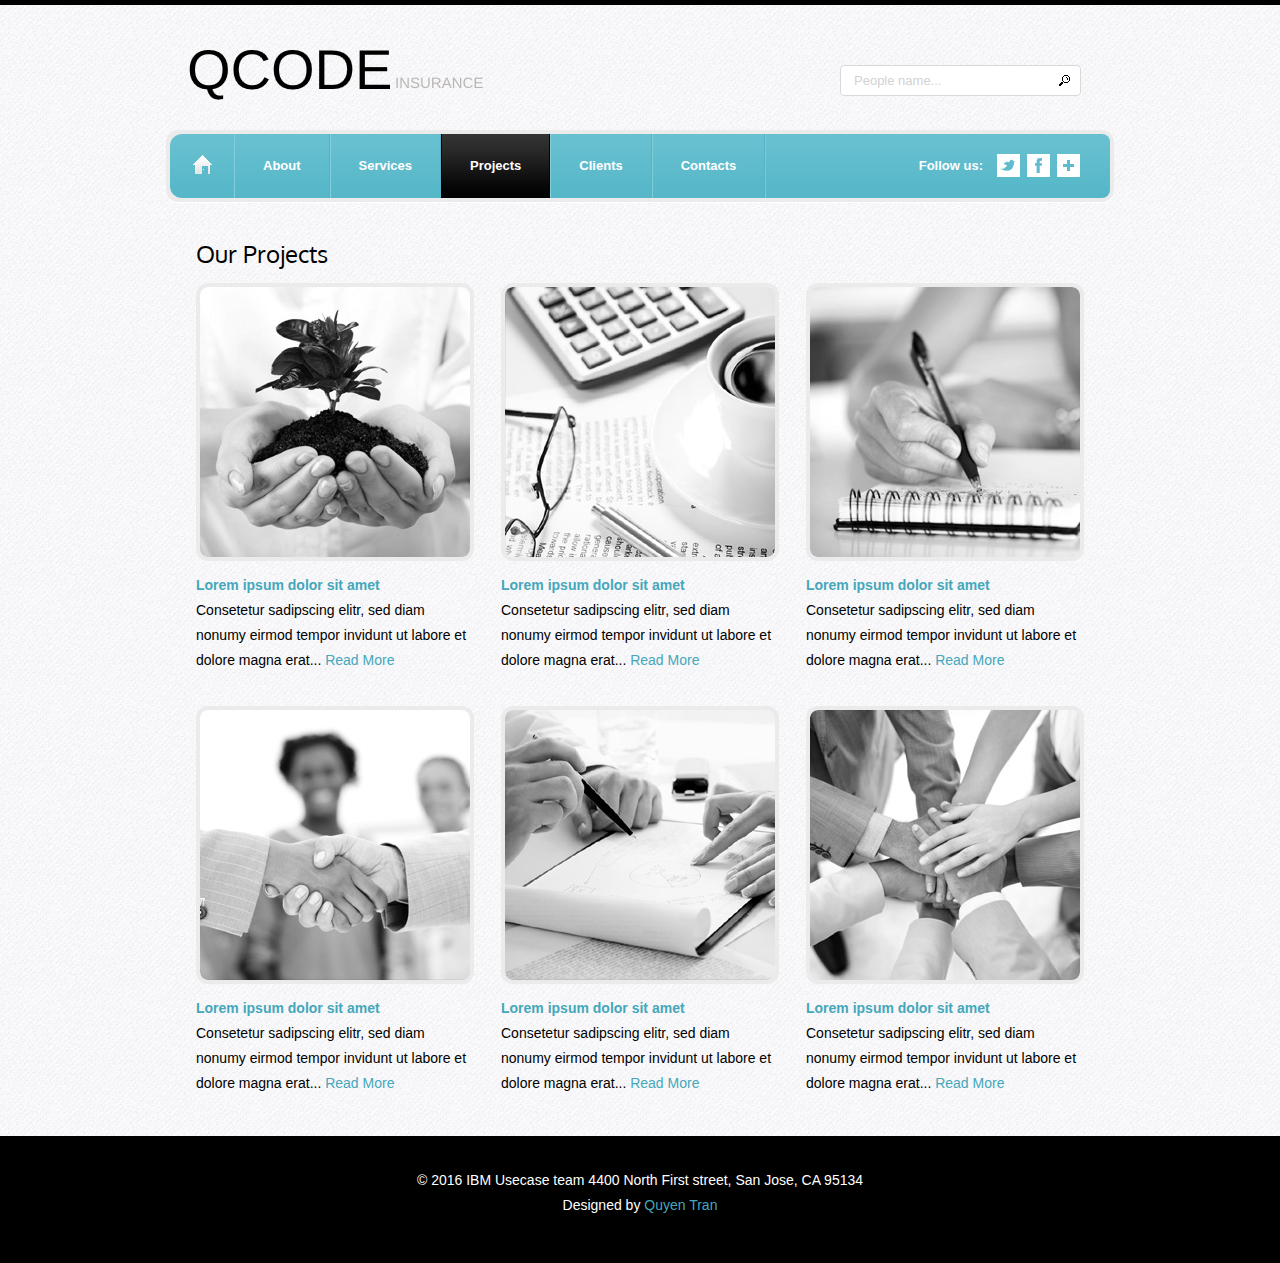
<file: profile/target/profile/projects.html>
<!DOCTYPE html>
<html lang="en">
<head>
<title>Global | Projects</title>
<meta charset="utf-8">
<link rel="stylesheet" type="text/css" media="screen" href="css/reset.css">
<link rel="stylesheet" type="text/css" media="screen" href="css/style.css">
<link rel="stylesheet" type="text/css" media="screen" href="css/grid_12.css">
<link href='http://fonts.googleapis.com/css?family=Condiment' rel='stylesheet' type='text/css'>
<link href='http://fonts.googleapis.com/css?family=Oxygen' rel='stylesheet' type='text/css'>
<script src="js/jquery-1.7.min.js"></script>
<script src="js/jquery.easing.1.3.js"></script>
<script type = "text/javascript"  src = "js/util.js"></script>
<script type = "text/javascript"  src = "js/index.js"></script>
<!--[if lt IE 9]>
<script src="js/html5.js"></script>
<link rel="stylesheet" type="text/css" media="screen" href="css/ie.css">
<![endif]-->
</head>
<body>
<div class="main">
  <!--==============================header=================================-->
  <header>
    <h1><a href="index.html"><img src="images/logo.png" alt=""></a></h1>
    <div class="form-search">
      <form id="form-search" method="post" action="#">
        <input id="searchkey" name="searchkey" type="text" value="People name..." onBlur="if(this.value=='') this.value='People name...'" onFocus="if(this.value =='People name...' ) this.value=''"  />
        <a href="javascript:search()" class="search_button" id="search_submit"></a>
      </form>
    </div>
    <div class="clear"></div>
    <nav class="box-shadow">
      <div>
        <ul class="menu">
          <li class="home-page"><a href="index.html"><span></span></a></li>
          <li><a href="about.html">About</a></li>
          <li><a href="services.html">Services</a></li>
          <li class="current"><a href="projects.html">Projects</a></li>
          <li><a href="clients.html">Clients</a></li>
          <li><a href="contacts.html">Contacts</a></li>
        </ul>
        <div class="social-icons"> <span>Follow us:</span> <a href="#" class="icon-3"></a> <a href="#" class="icon-2"></a> <a href="#" class="icon-1"></a> </div>
        <div class="clear"></div>
      </div>
    </nav>
  </header>
  <!--==============================content================================-->
  <section id="content">
    <div class="container_12">
      <div class="grid_12">
        <div class="pad-3">
          <h3 class="p5">Our Projects</h3>
          <div class="block-8 wrap">
            <div> <img src="images/page4-img1.jpg" alt="" class="img-border">
              <p class="top-1"><a href="#" class="link"><strong>Lorem ipsum dolor sit amet</strong></a></p>
              <p>Consetetur sadipscing elitr, sed diam nonumy eirmod tempor invidunt ut labore et dolore magna erat... <a href="#" class="link">Read More</a></p>
            </div>
            <div> <img src="images/page4-img2.jpg" alt="" class="img-border">
              <p class="top-1"><a href="#" class="link"><strong>Lorem ipsum dolor sit amet</strong></a></p>
              <p>Consetetur sadipscing elitr, sed diam nonumy eirmod tempor invidunt ut labore et dolore magna erat... <a href="#" class="link">Read More</a></p>
            </div>
            <div class="last"> <img src="images/page4-img3.jpg" alt="" class="img-border">
              <p class="top-1"><a href="#" class="link"><strong>Lorem ipsum dolor sit amet</strong></a></p>
              <p>Consetetur sadipscing elitr, sed diam nonumy eirmod tempor invidunt ut labore et dolore magna erat... <a href="#" class="link">Read More</a></p>
            </div>
          </div>
          <div class="block-8 wrap top-3">
            <div> <img src="images/page4-img4.jpg" alt="" class="img-border">
              <p class="top-1"><a href="#" class="link"><strong>Lorem ipsum dolor sit amet</strong></a></p>
              <p>Consetetur sadipscing elitr, sed diam nonumy eirmod tempor invidunt ut labore et dolore magna erat... <a href="#" class="link">Read More</a></p>
            </div>
            <div> <img src="images/page4-img5.jpg" alt="" class="img-border">
              <p class="top-1"><a href="#" class="link"><strong>Lorem ipsum dolor sit amet</strong></a></p>
              <p>Consetetur sadipscing elitr, sed diam nonumy eirmod tempor invidunt ut labore et dolore magna erat... <a href="#" class="link">Read More</a></p>
            </div>
            <div class="last"> <img src="images/page4-img6.jpg" alt="" class="img-border">
              <p class="top-1"><a href="#" class="link"><strong>Lorem ipsum dolor sit amet</strong></a></p>
              <p>Consetetur sadipscing elitr, sed diam nonumy eirmod tempor invidunt ut labore et dolore magna erat... <a href="#" class="link">Read More</a></p>
            </div>
          </div>
        </div>
      </div>
      <div class="clear"></div>
    </div>
  </section>
</div>
<!--==============================footer=================================-->
<footer>
  <p>© 2016 IBM Usecase team 4400 North First street, San Jose, CA 95134 </p>
  <p>Designed by <a target="_blank" href="http://www.google.com/" class="link">Quyen Tran</a></p>
</footer>
</body>
</html>
</file>
<file: profile/target/profile/css/style.css>
/* Global properties ======================================================== */
html, body {
	width:100%;
	padding:0;
	margin:0
}
body {
	font:14px/25px Arial, Helvetica, sans-serif;
	color:#000000;
	min-width:960px;
	background:#000000
}
.ic {
	border:0;
	float:right;
	background:#fff;
	color:#f00;
	width:50%;
	line-height:10px;
	font-size:10px;
	margin:-220% 0 0 0;
	overflow:hidden;
	padding:0
}
.main {
	width:100%;
	background:url(../images/main.jpg) center 0 repeat;
	border-top:#000000 5px solid
}
/***********************************************************************/
a {
	text-decoration:none;
	cursor:pointer
}
a:hover {
	text-decoration:none
}
a.button {
	background:#55b7c8;
	font-size:14px;
	line-height:20px;
	color:#fff;
	display:inline-block;
	padding:6px 20px 5px 20px;
	border-radius:5px;
	box-shadow:0 1px 1px #fff
}
a.button:hover {
	background:#131313
}
a.link {
	text-decoration:none;
	cursor:pointer;
	color:#44a7bb
}
a.link:hover {
	text-decoration:underline
}
.color-1 {
	color:#fff
}
a.color-1:hover {
	text-decoration:underline
}
.font-3 {
	font-size:17px;
	line-height:33px;
	color:#292929
}
h2 {
	font-size:34px;
	line-height:45px;
	color:#000;
	font-weight:normal;
	font-family:'Oxygen', sans-serif;
	letter-spacing:1px
}
h3 {
	font-size:24px;
	line-height:30px;
	color:#000;
	font-weight:normal;
	font-family:'Oxygen', sans-serif
}
h3 strong {
	font-weight:normal;
	display:block;
	margin-top:-5px
}
ul {
	margin:0;
	padding:0;
	list-style-image:none
}
ul.list-1 li {
	padding:10px 0 0 17px;
	line-height:25px;
	background:url(../images/marker.gif) 0 20px no-repeat
}
ul.list-1 li a {
	font-size:14px;
	color:#000;
	line-height:25px
}
ul.list-1 li a:hover {
	color:#44a7bb
}
/******************************************************************/
.clear {
	clear:both;
	line-height:0;
	font-size:0;
	width:100%
}
.wrapper {
	width:100%;
	overflow:hidden;
	position:relative
}
.wrap {
	overflow:hidden;
	position:relative
}
.extra-wrap {
	overflow:hidden
}
.fleft {
	float:left
}
.fright {
	float:right
}
.img-indent {
	float:left;
	margin:7px 0 0 0
}
.img-indent-2 {
	float:left;
	margin:4px 26px 0 0
}
.last {
	margin-right:0 !important
}
.img-radius {
	border-radius:4px
}
.box-shadow {
	box-shadow:0 1px 1px #fff
}
.top-1 {
	margin-top:12px
}
.top-2 {
	margin-top:43px
}
.top-3 {
	margin-top:33px
}
.top-4 {
	margin-top:0
}
.top-5 {
	margin-top:0
}
.left-1 {
	margin-left:13px
}
.bot-0 {
	padding-bottom:0 !important;
	margin-bottom:0 !important
}
.bot-1 {
	margin-bottom:0
}
.bot-2 {
	margin-bottom:0
}
.pad-0 {
	padding:22px 26px 23px 26px
}
.pad-1 {
	padding:30px 26px 40px 26px
}
.pad-2 {
	padding:0 26px
}
.pad-3 {
	padding:37px 26px 40px 26px
}
.p0 {
	padding-bottom:8px
}
.p1 {
	padding-bottom:25px
}
.p2 {
	padding-bottom:12px
}
.p3 {
	padding-bottom:17px
}
.p4 {
	padding-bottom:18px !important
}
.p5 {
	padding-bottom:14px
}
.p6 {
	padding-bottom:10px
}
/*********************************header*************************************/
header {
	width:960px;
	margin:0 auto;
	z-index:101
}
h1 {
	margin:27px 0 0 23px;
	display:inline-block;
	z-index:100
}
.form-search {
	float:right;
	margin:60px 39px 0 0;
	border:#d9d9db 1px solid;
	background:#fff;
	border-radius:4px
}
#form-search input {
	width:186px;
	height:18px;
	font-family:Arial, Helvetica, sans-serif;
	font-size:13px;
	background:transparent;
	border:none;
	color:#d2d2d2;
	vertical-align:top;
	padding:5px 10px 5px 13px;
	display:inline-block;
	float:left;
	margin-right:4px
}
.search_button {
	background:url(../images/search-button.png) 0 0 no-repeat;
	display:inline-block;
	vertical-align:top;
	float:left;
	width:26px;
	height:29px;
	margin:0 0 0 0
}
.search_button:hover {
	background:url(../images/search-button.png) right 0 no-repeat
}
.social-icons {
	overflow:hidden;
	text-align:right;
	padding:20px 30px 13px 0
}
.social-icons span {
	display:inline-block;
	font-size:13px;
	line-height:17px;
	color:#fff;
	font-weight:bold;
	margin:3px 14px 0 0
}
.social-icons a {
	display:inline-block;
	width:23px;
	height:23px;
	float:right
}
.icon-1 {
	background:url(../images/icon-1.png) 0 0 no-repeat
}
.icon-2 {
	background:url(../images/icon-2.png) 0 0 no-repeat;
	margin-left:7px
}
.icon-3 {
	background:url(../images/icon-3.png) 0 0 no-repeat;
	margin-left:7px
}
.social-icons a:hover {
	background-color:#000
}
nav {
	z-index:100;
	border-radius:12px;
	background:#ebebec;
	margin:22px 6px 0 6px;
	padding:4px
}
nav>div {
	background:url(../images/nav.jpg) 0 0 repeat-x #55b7c8;
	border-radius:12px 8px 8px 12px
}
ul.menu {
	margin:0 1px 0 0;
	border-right:#7acad7 1px solid;
	display:inline-block;
	float:left
}
ul.menu li {
	float:left;
	line-height:17px;
	margin:0 0 0 0;
	background:url(../images/transp.png) 0 0 repeat;
	border-right:#53b2c3 1px solid;
	border-left:#82ceda 1px solid
}
ul.menu li a {
	font-size:13px;
	line-height:17px;
	color:#fff;
	font-weight:bold;
	display:block;
	padding:23px 28px 24px 28px
}
ul.menu li.home-page {
	display:inline-block;
	background:url(../images/transp.png) 0 0 repeat;
	border-radius:8px 0 0 8px;
	border:none !important
}
ul.menu li:hover, ul.menu li.current {
	background:url(../images/current.jpg) 0 0 repeat-x #000000;
	border-right:#000000 1px solid;
	border-left:#000000 1px solid
}
ul.menu li.home-page a {
	padding:21px 22px 24px 23px !important
}
ul.menu li.home-page span {
	background:url(../images/home-page-img.png) 0 0 no-repeat;
	width:19px;
	height:19px;
	display:block
}
/*********************************content*************************************/
#content {
	width:100%;
	margin:0 auto
}
.border-1 {
	background:url(../images/border-1.gif) 0 bottom repeat-x
}
.line-1 {
	background:0 bottom repeat-x;
	padding-bottom:29px;
	margin-bottom:24px
}
.img-border {
	border:#ebebec 4px solid;
	border-radius:12px
}
.block-1>div {
	float:left;
	width:278px;
	margin-right:27px
}
.block-1>div h3 {
	margin-bottom:16px
}
.block-1>div img {
	margin-bottom:12px
}
.block-1>div a.button {
	margin:18px 0 0 0
}
.aside {
	background:#f9f9fb;
	width:100%;
	padding:33px 0 60px 0
}
.block-2>div {
	float:left;
	width:420px;
	margin-right:40px
}
.block-3>div {
	float:left;
	width:278px;
	margin-right:27px;
	padding:37px 0 40px 0
}
.box-1 {
	overflow:hidden;
	padding-bottom:10px
}
.box-1>span {
	display:inline-block;
	width:50px;
	font-size:14px;
	line-height:25px;
	color:#44a7bb;
	font-weight:bold;
	float:left
}
.block-4>div {
	float:left;
	width:208px;
	margin-right:18px
}
.block-4>div img {
	margin-bottom:18px
}
.block-5 {
	float:left;
	width:270px;
	margin-right:36px
}
.block-6 {
	float:left;
	width:580px
}
.block-7 {
	float:left;
	width:275px;
	margin-right:30px
}
.block-8>div {
	float:left;
	width:278px;
	margin-right:27px
}
.box-2 a {
	display:inline-block;
	float:left;
	margin-right:20px
}
/****************************footer************************/
footer {
	width:100%;
	position:relative;
	overflow:hidden;
	text-align:center;
	padding:32px 0 45px 0
}
footer p, footer a {
	color:#fff
}
footer a:hover {
	text-decoration:underline
}
/**********************form**********************/
.map {
	width:270px;
	height:186px
}
.map iframe {
	width:270px;
	height:186px;
	border-radius:8px
}
dl {
	margin:17px 0 0 0px
}
dl dt {
	margin-bottom:10px
}
dl dd span {
	font-weight:bold
}
dl dd {
}
dl dd a {
}
dl dd a:hover {
}
#form {
	margin:8px 0 0 0;
	width:575px
}
#form input {
	border:#e0e0e1 1px solid;
	background:#fff;
	font:13px Arial, Helvetica, sans-serif;
	color:#d2d2d2;
	padding:5px 9px 7px 13px;
	outline:medium none;
	width:341px;
	height:17px;
	float:left;
	border-radius:4px
}
#form textarea {
	border:#e0e0e1 1px solid;
	background:#fff;
	font:13px Arial, Helvetica, sans-serif;
	color:#d2d2d2;
	height:188px;
	outline:medium none;
	overflow:auto;
	padding:6px 0 0 13px;
	width:560px;
	resize:none;
	margin:0 0 0 0;
	float:left;
	border-radius:4px
}
#form label {
	position:relative;
	overflow:hidden;
	display:block;
	min-height:41px
}
.btns {
	text-align:left;
	padding-top:20px
}
.btns a {
	display:inline-block;
	margin:0 10px 0 0px
}

#mainContainer {
    position: relative;
    z-index: 1;
    background: transparent;
    top:0;
    bottom: 0;
    left: 0;
    right: 0;

    margin: auto;
}

#slide
{
    position: relative;
    top: 0px; left: 0px;
    width: 944px; height: 393px;
    background: #FF0000;
}

#slider
{
    position: absolute;
    top: 0x; left: 4px;
    width: 940px; height: 393px;
    background: #FF0000;
    z-index: 2;
}
#loginContainer {
	
    position: absolute;
    top: 160px; left: 20px;
    width: 370px; height: 170px;
    background: rgba(128,139,150,0.2);
    z-index: 3;
    padding-left: 10px;
    
    
  
}
</file>
<file: profile/target/profile/css/grid_12.css>
.container_12 {
	margin-left:auto;
	margin-right:auto;
	width:960px
}
.grid_1, .grid_2, .grid_3, .grid_4, .grid_5, .grid_6, .grid_7, .grid_8, .grid_9, .grid_10, .grid_11, .grid_12 {
	display:inline;
	float:left;
	position:relative;
	margin:0 10px
}
.alpha {
	margin-left:0
}
.omega {
	margin-right:0
}
.container_12 .grid_1 {
	width:60px
}
.container_12 .grid_2 {
	width:140px
}
.container_12 .grid_3 {
	width:220px
}
.container_12 .grid_4 {
	width:300px
}
.container_12 .grid_5 {
	width:380px
}
.container_12 .grid_6 {
	width:460px
}
.container_12 .grid_7 {
	width:540px
}
.container_12 .grid_8 {
	width:620px
}
.container_12 .grid_9 {
	width:700px
}
.container_12 .grid_10 {
	width:780px
}
.container_12 .grid_11 {
	width:860px
}
.container_12 .grid_12 {
	width:940px
}
.container_12 .prefix_1 {
	padding-left:80px
}
.container_12 .prefix_2 {
	padding-left:160px
}
.container_12 .prefix_3 {
	padding-left:240px
}
.container_12 .prefix_4 {
	padding-left:320px
}
.container_12 .prefix_5 {
	padding-left:400px
}
.container_12 .prefix_6 {
	padding-left:480px
}
.container_12 .prefix_7 {
	padding-left:560px
}
.container_12 .prefix_8 {
	padding-left:640px
}
.container_12 .prefix_9 {
	padding-left:720px
}
.container_12 .prefix_10 {
	padding-left:800px
}
.container_12 .prefix_11 {
	padding-left:880px
}
.container_12 .suffix_1 {
	padding-right:80px
}
.container_12 .suffix_2 {
	padding-right:160px
}
.container_12 .suffix_3 {
	padding-right:240px
}
.container_12 .suffix_4 {
	padding-right:320px
}
.container_12 .suffix_5 {
	padding-right:400px
}
.container_12 .suffix_6 {
	padding-right:480px
}
.container_12 .suffix_7 {
	padding-right:560px
}
.container_12 .suffix_8 {
	padding-right:640px
}
.container_12 .suffix_9 {
	padding-right:720px
}
.container_12 .suffix_10 {
	padding-right:800px
}
.container_12 .suffix_11 {
	padding-right:880px
}
.container_12 .push_1 {
	left:80px
}
.container_12 .push_2 {
	left:160px
}
.container_12 .push_3 {
	left:240px
}
.container_12 .push_4 {
	left:320px
}
.container_12 .push_5 {
	left:400px
}
.container_12 .push_6 {
	left:480px
}
.container_12 .push_7 {
	left:560px
}
.container_12 .push_8 {
	left:640px
}
.container_12 .push_9 {
	left:720px
}
.container_12 .push_10 {
	left:800px
}
.container_12 .push_11 {
	left:880px
}
.container_12 .pull_1 {
	left:-80px
}
.container_12 .pull_2 {
	left:-160px
}
.container_12 .pull_3 {
	left:-240px
}
.container_12 .pull_4 {
	left:-320px
}
.container_12 .pull_5 {
	left:-400px
}
.container_12 .pull_6 {
	left:-480px
}
.container_12 .pull_7 {
	left:-560px
}
.container_12 .pull_8 {
	left:-640px
}
.container_12 .pull_9 {
	left:-720px
}
.container_12 .pull_10 {
	left:-800px
}
.container_12 .pull_11 {
	left:-880px
}
.clear {
	clear:both;
	display:block;
	overflow:hidden;
	visibility:hidden;
	width:0;
	height:0
}
.clearfix:after {
	clear:both;
	content:' ';
	display:block;
	font-size:0;
	line-height:0;
	visibility:hidden;
	width:0;
	height:0
}
.clearfix {
	display:inline-block
}
* html .clearfix {
	height:1%
}
.clearfix {
	display:block
}
</file>
<file: profile/target/profile/css/ie.css>
*+html {
	overflow:auto;
}
nav, nav>div, ul.menu li.home-page, #slide, .box-shadow, .form-search, .img-border, a.button, #form input, #form textarea {
	behavior:url("../js/PIE.htc");
	position:relative;
}
.pagination {
	behavior:url("../js/PIE.htc");
}
</file>
<file: profile/target/profile/css/slider.css>
/*--------- slider ---------*/
#slide {
	position:relative;
	overflow:hidden;
	border-radius:12px;
	background:#ebebec;
	width:940px;
	margin:20px auto 0 auto;
	padding:4px;
	z-index:2;
}
.slider {
	width:940px;
	height:393px;
	margin:0 auto;
	position:relative;
	z-index:2;
}
.items {
	display:none;
}
.pagination {
	position:absolute;
	bottom:0px;
	left:0px;
	display:inline-block;
	background:url(../images/pagination-bg.png) 0 0 repeat;
	width:910px;
	padding:15px 0 14px 30px;
	border-radius:0 0 8px 8px;
	z-index:999 !important;
}
.pagination li {
	float:left;
	margin-right:4px;
}
.pagination a {
	display:block;
	width:21px;
	height:21px;
	background:url(../images/pagination.png) right 0 no-repeat;
}
.pagination li.current a, .pagination li:hover a {
	background-position: 0 0;
}
.prev {
}
.prev:hover {
}
.next {
}
.next:hover {
}
.banner {
	z-index:1000 !important;
	position:absolute;
	top:356px;
	color:#fbebc4;
	right:0px;
	text-align:right;
	font-family: 'Condiment', cursive;
	font-size:24px;
	line-height:30px;
	color:#000000;
	width:700px;
	margin-right:30px;
}
</file>
